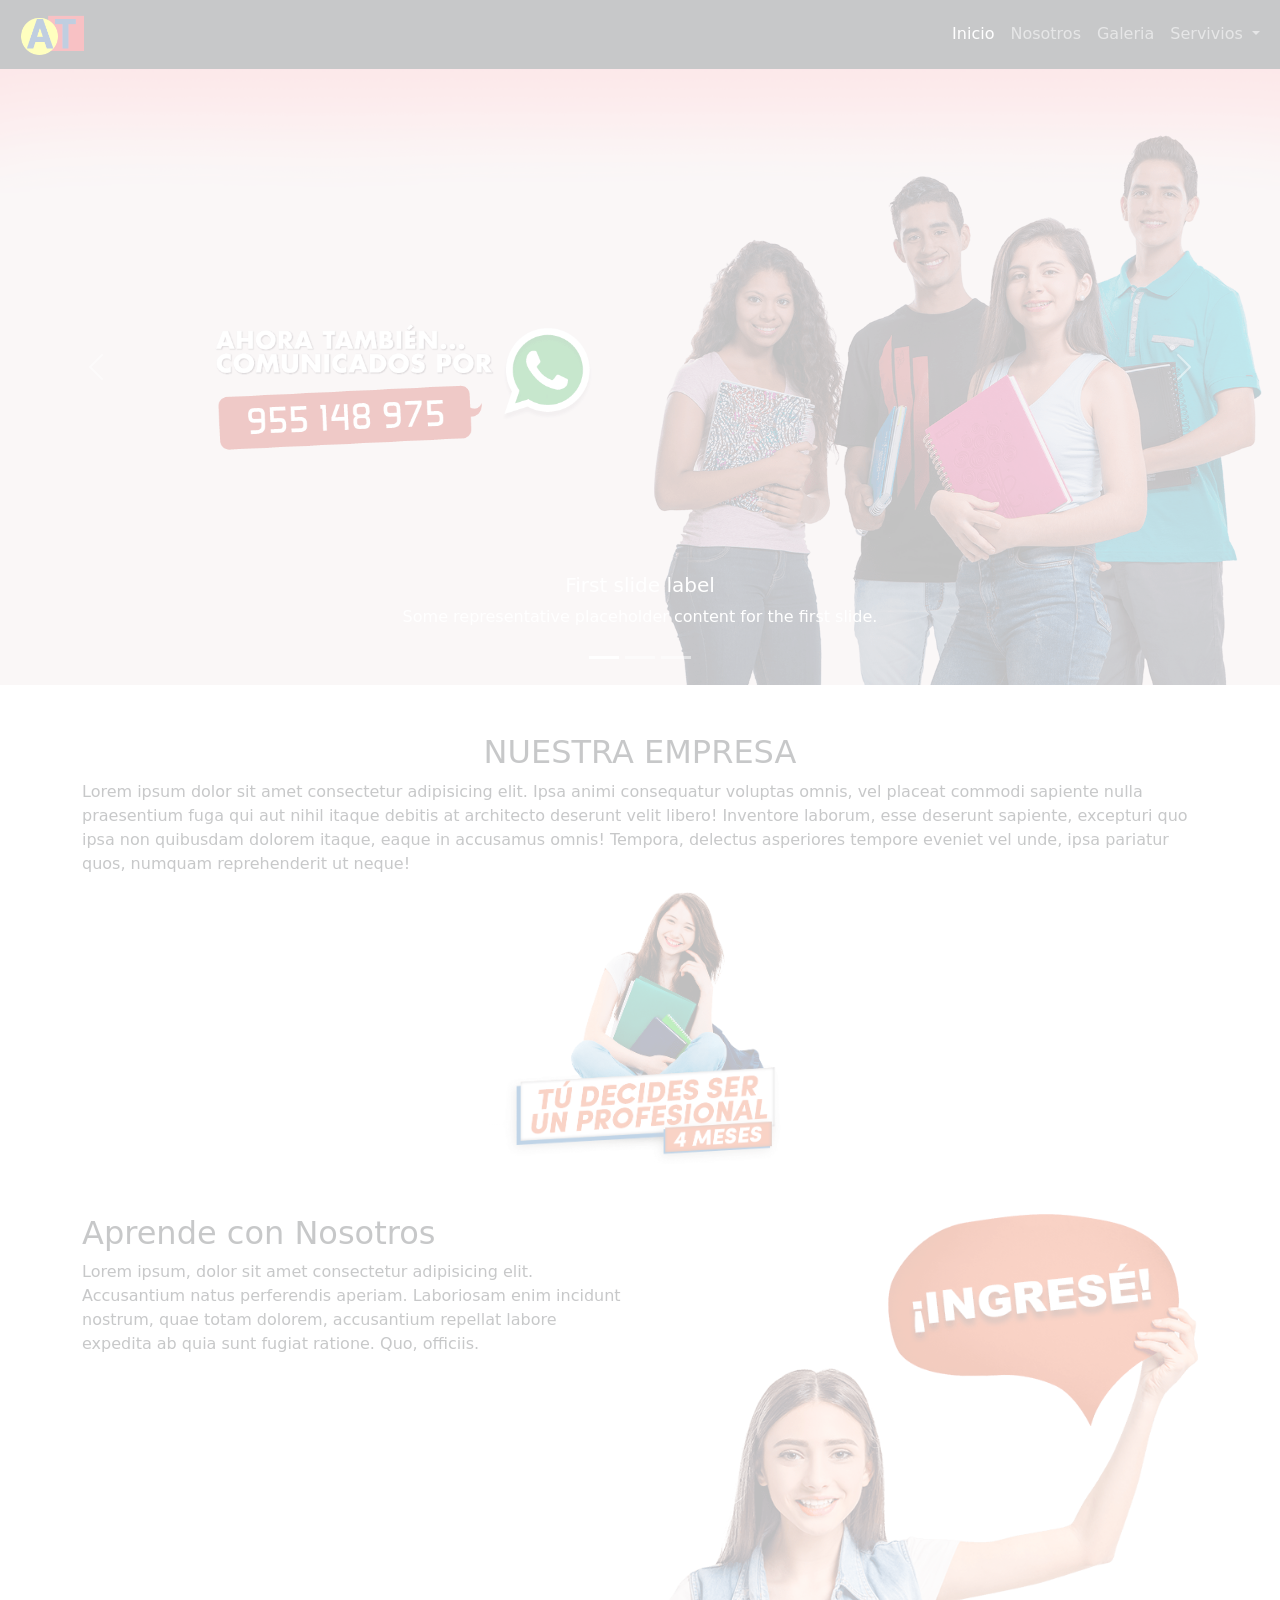
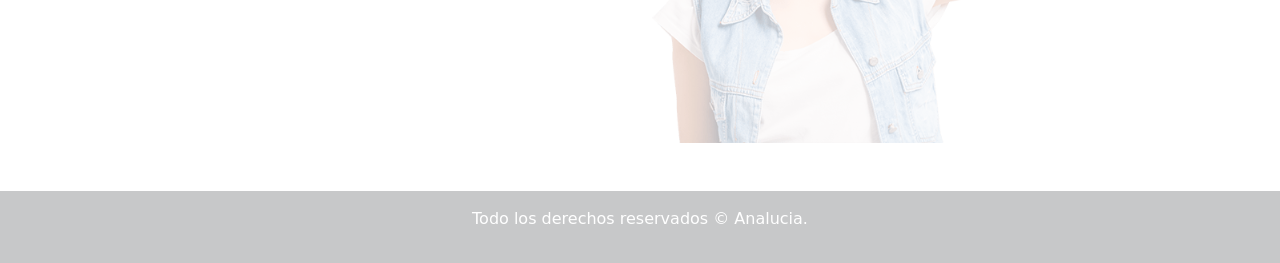
<file: index.html>
<!doctype html>
<html lang="en" data-bs-theme="light">
    <head>
        <title>ACADEMIA TRIUNFADORES</title>
        <!-- Required meta tags -->
        <meta charset="utf-8" />
        <meta name="viewport" content="width=device-width, initial-scale=1" />

        <!-- Bootstrap CSS v5.3.8 -->
        <link
            href="https://cdn.jsdelivr.net/npm/bootstrap@5.3.8/dist/css/bootstrap.min.css"
            rel="stylesheet"
            integrity="sha384-sRIl4kxILFvY47J16cr9ZwB07vP4J8+LH7qKQnuqkuIAvNWLzeN8tE5YBujZqJLB"
            crossorigin="anonymous"
        />
    </head>

    <body>
        <nav class="navbar navbar-expand-lg bg-dark navbar-dark fixed-top">
  <div class="container-fluid">
    <a class="navbar-brand" href="#"><img src="img/logo.png" alt="" width="80px"></a>
    <button class="navbar-toggler" type="button" data-bs-toggle="collapse" data-bs-target="#navbarNavDropdown" aria-controls="navbarNavDropdown" aria-expanded="false" aria-label="Toggle navigation">
      <span class="navbar-toggler-icon"></span>
    </button>
    <div class="collapse navbar-collapse d-lg-flex justify-content-end" id="navbarNavDropdown">
      <ul class="navbar-nav">
        <li class="nav-item">
          <a class="nav-link active" aria-current="page" href="index.html">Inicio</a>
        </li>
        <li class="nav-item">
          <a class="nav-link" href="nosotros.html">Nosotros</a>
        </li>
        <li class="nav-item">
          <a class="nav-link" href="galeria.hml">Galeria</a>
        </li>
        <li class="nav-item dropdown">
          <a class="nav-link dropdown-toggle" href="#" role="button" data-bs-toggle="dropdown" aria-expanded="false">
            Servivios
          </a>
          <ul class="dropdown-menu">
            <li><a class="dropdown-item" href="blog.html">Blog</a></li>
            <li><a class="dropdown-item" href="login.html">Login</a></li>
            <li><a class="dropdown-item" href="contactos.html">Contactos</a></li>
          </ul>
        </li>
      </ul>
    </div>
  </div>
</nav>
<!--Carrusel de Bootstrap-->
<div id="carouselExampleCaptions" class="carousel slide mt-5">
  <div class="carousel-indicators">
    <button type="button" data-bs-target="#carouselExampleCaptions" data-bs-slide-to="0" class="active" aria-current="true" aria-label="Slide 1"></button>
    <button type="button" data-bs-target="#carouselExampleCaptions" data-bs-slide-to="1" aria-label="Slide 2"></button>
    <button type="button" data-bs-target="#carouselExampleCaptions" data-bs-slide-to="2" aria-label="Slide 3"></button>
  </div>
  <div class="carousel-inner">
    <div class="carousel-item active">
      <img src="img/banner1.png" class="d-block w-100" alt="...">
      <div class="carousel-caption d-none d-md-block">
        <h5>First slide label</h5>
        <p>Some representative placeholder content for the first slide.</p>
      </div>
    </div>
    <div class="carousel-item">
      <img src="img/banner2.png" class="d-block w-100" alt="...">
      <div class="carousel-caption d-none d-md-block">
        <h5>Second slide label</h5>
        <p>Some representative placeholder content for the second slide.</p>
      </div>
    </div>
    <div class="carousel-item">
      <img src="img/banner3.png" class="d-block w-100" alt="...">
      <div class="carousel-caption d-none d-md-block">
        <h5>Third slide label</h5>
        <p>Some representative placeholder content for the third slide.</p>
      </div>
    </div>
  </div>
  <button class="carousel-control-prev" type="button" data-bs-target="#carouselExampleCaptions" data-bs-slide="prev">
    <span class="carousel-control-prev-icon" aria-hidden="true"></span>
    <span class="visually-hidden">Previous</span>
  </button>
  <button class="carousel-control-next" type="button" data-bs-target="#carouselExampleCaptions" data-bs-slide="next">
    <span class="carousel-control-next-icon" aria-hidden="true"></span>
    <span class="visually-hidden">Next</span>
  </button>
</div>






        <header class="my-5">
           <div class="container">
           <h2 class="text-center">NUESTRA EMPRESA</h2>  
           <p>Lorem ipsum dolor sit amet consectetur adipisicing elit. Ipsa animi consequatur voluptas omnis, vel placeat commodi sapiente nulla praesentium fuga qui aut nihil itaque debitis at architecto deserunt velit libero!
           Inventore laborum, esse deserunt sapiente, excepturi quo ipsa non quibusdam dolorem itaque, eaque in accusamus omnis! Tempora, delectus asperiores tempore eveniet vel unde, ipsa pariatur quos, numquam reprehenderit ut neque!</p>
           <img src="img/img00.png" alt="" width="450px" class="d-block m-auto" style="max-width: 100%;">
        
        </div>
        </header>
        <main>
            <div class="container">
                <div class="row">
                    <div class="col-lg-6">
                        <h2>Aprende con Nosotros</h2>
                        <p>Lorem ipsum, dolor sit amet consectetur adipisicing elit. Accusantium natus perferendis aperiam. Laboriosam enim incidunt nostrum, quae totam dolorem, accusantium repellat labore expedita ab quia sunt fugiat ratione. Quo, officiis.</p>
                    </div>
                    <div class="col-lg-6">
                        <img src="img/img01.png" alt="" class="w-100">
                    </div>
                </div>
            </div>
        </main>
        <footer class="bg-dark text-white py-3 mt-5">
            <div class="container">
                <p class="text-center">Todo los derechos reservados &copy; Analucia.</p>

            </div>
        </footer>
        <!-- Bootstrap JavaScript Bundle (includes Popper) -->
        <script
            src="https://cdn.jsdelivr.net/npm/bootstrap@5.3.8/dist/js/bootstrap.bundle.min.js"
            integrity="sha384-FKyoEForCGlyvwx9Hj09JcYn3nv7wiPVlz7YYwJrWVcXK/BmnVDxM+D2scQbITxI"
            crossorigin="anonymous"></script>

        <script src="https://code.jquery.com/jquery-3.7.1.js" integrity="sha256-eKhayi8LEQwp4NKxN+CfCh+3qOVUtJn3QNZ0TciWLP4=" crossorigin="anonymous"></script>
         
    <script>
        $("body, html") .hide().fadeIn(3000);
    </script>
    
    
    
    
    </body>
</html>
</file>
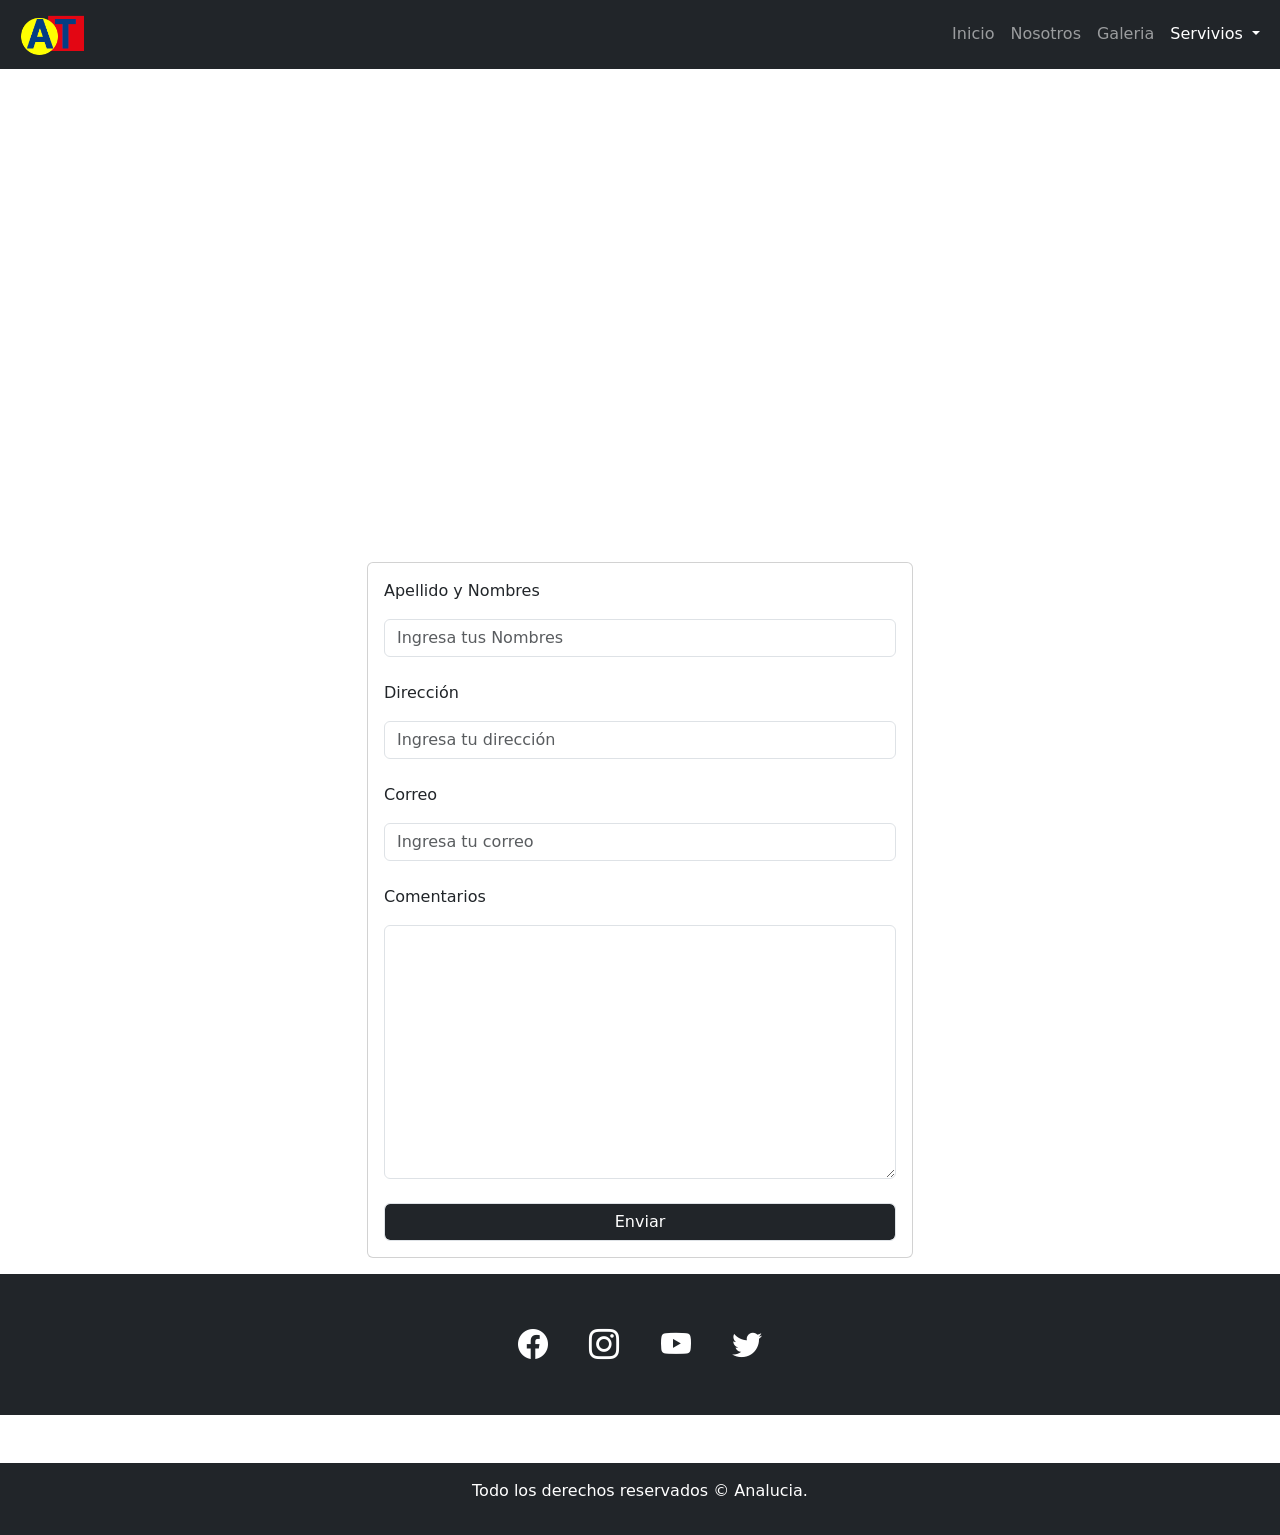
<file: contactos.html>
<!doctype html>
<html lang="en" data-bs-theme="light">
    <head>
        <title>ACADEMIA TRIUNFADORES</title>
        <!-- Required meta tags -->
        <meta charset="utf-8" />
        <meta name="viewport" content="width=device-width, initial-scale=1" />
        <link rel="stylesheet" href="css/galeria.css">
       <!-- Bootstrap CSS -->
    <link
        href="https://cdn.jsdelivr.net/npm/bootstrap@5.3.8/dist/css/bootstrap.min.css"
        rel="stylesheet"
        integrity="sha384-sRIl4kxILFvY47J16cr9ZwB07vP4J8+LH7qKQnuqkuIAvNWLzeN8tE5YBujZqJLB"
        crossorigin="anonymous"
    />

    <!-- Bootstrap Icons -->
    <link
        rel="stylesheet"
        href="https://cdn.jsdelivr.net/npm/bootstrap-icons@1.13.1/font/bootstrap-icons.min.css"
    />
    </head>

    <body>
        <nav class="navbar navbar-expand-lg bg-dark navbar-dark fixed-top">
  <div class="container-fluid">
    <a class="navbar-brand" href="#"><img src="img/logo.png" alt="" width="80px"></a>
    <button class="navbar-toggler" type="button" data-bs-toggle="collapse" data-bs-target="#navbarNavDropdown" aria-controls="navbarNavDropdown" aria-expanded="false" aria-label="Toggle navigation">
      <span class="navbar-toggler-icon"></span>
    </button>
    <div class="collapse navbar-collapse d-lg-flex justify-content-end" id="navbarNavDropdown">
      <ul class="navbar-nav">
        <li class="nav-item">
          <a class="nav-link" aria-current="page" href="index.html">Inicio</a>
        </li>
        <li class="nav-item">
          <a class="nav-link " href="nosotros.html">Nosotros</a>
        </li>
        <li class="nav-item">
          <a class="nav-link " href="galeria.hml">Galeria</a>
        </li>
        <li class="nav-item dropdown">
          <a class="nav-link dropdown-toggle  active" href="#" role="button" data-bs-toggle="dropdown" aria-expanded="false">
            Servivios
          </a>
          <ul class="dropdown-menu ">
            <li><a class="dropdown-item" href="blog.html">Blog</a></li>
            <li><a class="dropdown-item" href="login.html">Login</a></li>
            <li><a class="dropdown-item" href="contactos.html">Contactos</a></li>
          </ul>
        </li>
      </ul>
    </div>
  </div>
</nav>


<div class="mapa mt-5 pt-5">
  <iframe src="https://www.google.com/maps/embed?pb=!1m18!1m12!1m3!1d31203.61691342494!2d-77.04175497258858!3d-12.149592488087436!2m3!1f0!2f0!3f0!3m2!1i1024!2i768!4f13.1!3m3!1m2!1s0x9105b7f2887dc8b3%3A0xcf4967c63b0cf769!2sPlaza%20de%20Armas%20Barranco%2C%20Barranco%2015063!5e0!3m2!1ses-419!2spe!4v1795233746274!5m2!1ses-419!2spe" width="600" height="450" style="border:0;" allowfullscreen="" loading="lazy" referrerpolicy="strict-origin-when-cross-origin"></iframe>
</div>

<div class="contactos my-3">
  <div class="container">
    <div class="row">
      <div class="col-lg-8">
      </div>
      <div class="col-lg-4">
        <div class="card">
          <div class="card-body">
      
        <form action="">
          <p>Apellido y Nombres</p>
           <input type="text" class="form-control" placeholder="Ingresa tus Nombres">
           <br>
            <p>Dirección</p>
           <input type="text" class="form-control" placeholder="Ingresa tu dirección">
           <br>
            <p>Correo</p>
           <input type="email" name="" id="" placeholder="Ingresa tu correo" class="form-control">
           <br>
             <p>Comentarios</p>
           <textarea  name="" id="" cols="30" rows="10" class="form-control"></textarea>
           <br>
           <button class="form-control bg-dark text-white">Enviar</button>
          </form>
          </div>
        </div>
      </div>
    </div>

  </div>
</div>



<div class="social bg-dark py-5">
  <div class="redes text-white text-center" style="font-size: 30px;">
    <i class="bi bi-facebook m-3"></i>
    <i class="bi bi-instagram m-3"></i>
    <i class="bi bi-youtube m-3"></i>
    <i class="bi bi-twitter m-3"></i>



  </div>
</div>

        <footer class="bg-dark text-white py-3 mt-5">
            <div class="container">
                <p class="text-center">Todo los derechos reservados &copy; Analucia.</p>

            </div>
        </footer>
        <!-- Bootstrap JavaScript Bundle (includes Popper) -->
        <script
            src="https://cdn.jsdelivr.net/npm/bootstrap@5.3.8/dist/js/bootstrap.bundle.min.js"
            integrity="sha384-FKyoEForCGlyvwx9Hj09JcYn3nv7wiPVlz7YYwJrWVcXK/BmnVDxM+D2scQbITxI"
            crossorigin="anonymous"></script>
            

        <script src="https://code.jquery.com/jquery-3.7.1.js" integrity="sha256-eKhayi8LEQwp4NKxN+CfCh+3qOVUtJn3QNZ0TciWLP4=" crossorigin="anonymous"></script>
        <script>
          /*Mostrar Galeria*/
          $(".img-galeria").click(function(a){
             let img=a.target.src;
             let modelo='<div class="modelo"><img src=" '+img+' " alt="" class="img-modelo"><div class= "cerrar">x</div></div>';
          $("body, html").append(modelo);

           /*Bootn cerrar*/
          $(".cerrar").click(function(){
            $(".modelo").remove();
          })
          /*Tecla Escape para eliminar imagen*/
          $("body, html").keyup(function(e){
             if(e.which==27){
              $(".modelo").hide();

             }
          })

          });
          

         </script>
 
    
    
    
    </body>
</html>
</file>
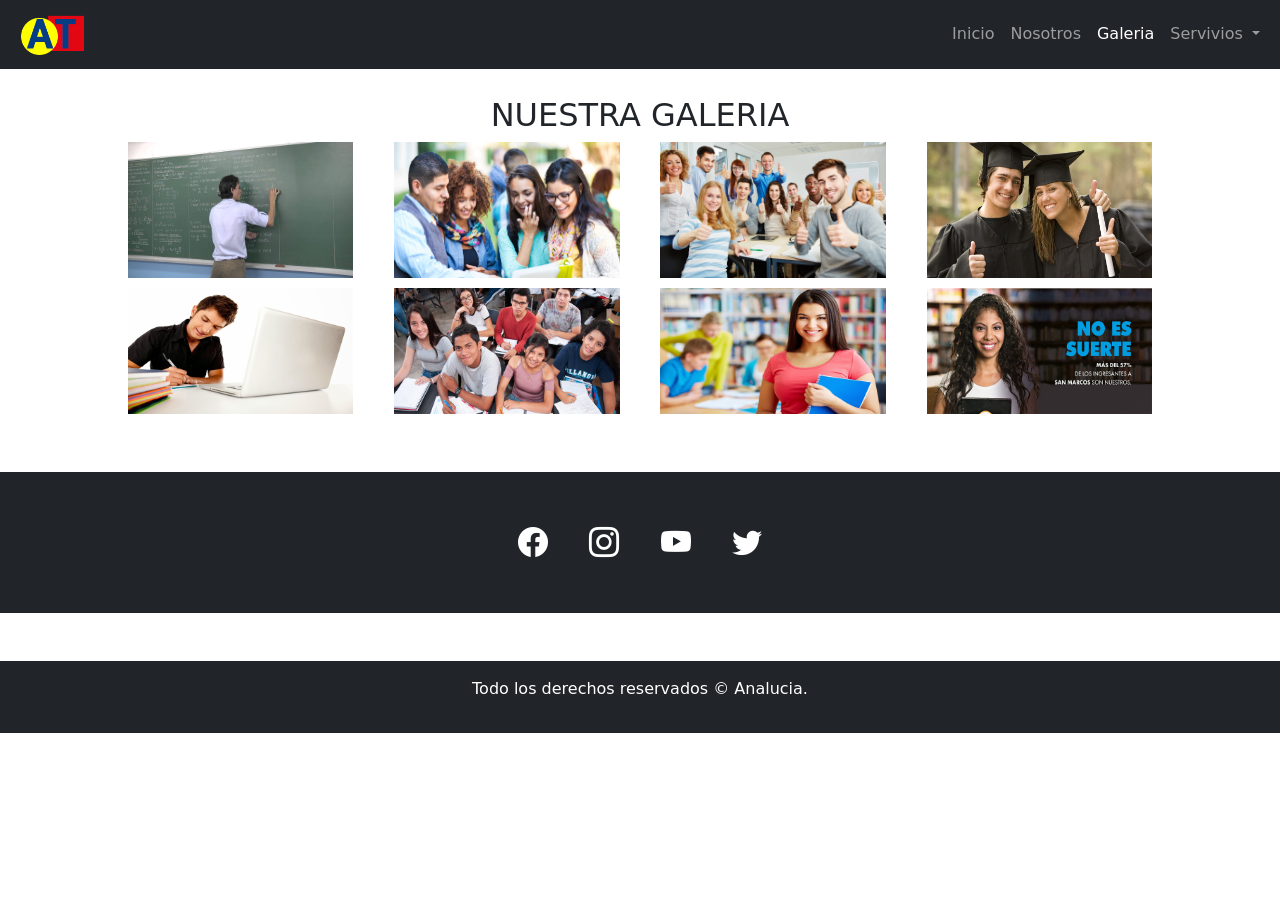
<file: galeria.html>
<!doctype html>
<html lang="en" data-bs-theme="light">
    <head>
        <title>ACADEMIA TRIUNFADORES</title>
        <!-- Required meta tags -->
        <meta charset="utf-8" />
        <meta name="viewport" content="width=device-width, initial-scale=1" />
        <link rel="stylesheet" href="css/galeria.css">
       <!-- Bootstrap CSS -->
    <link
        href="https://cdn.jsdelivr.net/npm/bootstrap@5.3.8/dist/css/bootstrap.min.css"
        rel="stylesheet"
        integrity="sha384-sRIl4kxILFvY47J16cr9ZwB07vP4J8+LH7qKQnuqkuIAvNWLzeN8tE5YBujZqJLB"
        crossorigin="anonymous"
    />

    <!-- Bootstrap Icons -->
    <link
        rel="stylesheet"
        href="https://cdn.jsdelivr.net/npm/bootstrap-icons@1.13.1/font/bootstrap-icons.min.css"
    />
    </head>

    <body>
        <nav class="navbar navbar-expand-lg bg-dark navbar-dark fixed-top">
  <div class="container-fluid">
    <a class="navbar-brand" href="#"><img src="img/logo.png" alt="" width="80px"></a>
    <button class="navbar-toggler" type="button" data-bs-toggle="collapse" data-bs-target="#navbarNavDropdown" aria-controls="navbarNavDropdown" aria-expanded="false" aria-label="Toggle navigation">
      <span class="navbar-toggler-icon"></span>
    </button>
    <div class="collapse navbar-collapse d-lg-flex justify-content-end" id="navbarNavDropdown">
      <ul class="navbar-nav">
        <li class="nav-item">
          <a class="nav-link" aria-current="page" href="index.html">Inicio</a>
        </li>
        <li class="nav-item">
          <a class="nav-link " href="nosotros.html">Nosotros</a>
        </li>
        <li class="nav-item">
          <a class="nav-link active" href="galeria.hml">Galeria</a>
        </li>
        <li class="nav-item dropdown">
          <a class="nav-link dropdown-toggle" href="#" role="button" data-bs-toggle="dropdown" aria-expanded="false">
            Servivios
          </a>
          <ul class="dropdown-menu">
            <li><a class="dropdown-item" href="blog.html">Blog</a></li>
            <li><a class="dropdown-item" href="login.html">Login</a></li>
            <li><a class="dropdown-item" href="contactos.html">Contactos</a></li>
          </ul>
        </li>
      </ul>
    </div>
  </div>
</nav>
<main class="my-5">
    <h2 class="text-center mt-5 pt-5">NUESTRA GALERIA</h2>
    <section>
        <img src="galeria/img00.jpg" alt="" class="img-galeria">
        <img src="galeria/img01.jpg" alt="" class="img-galeria">
        <img src="galeria/img02.jpg" alt="" class="img-galeria">
        <img src="galeria/img03.jpg" alt="" class="img-galeria">
        <img src="galeria/img04.jpg" alt="" class="img-galeria">
        <img src="galeria/img05.jpg" alt="" class="img-galeria">
        <img src="galeria/img06.jpg" alt="" class="img-galeria">
        <img src="galeria/img07.jpg" alt="" class="img-galeria">
        <!--
       <div class="modelo">
        <img src="galeria/img00.jpg" alt="" class="img-modelo">
        <div class="cerrar">
          x

        </div>
       </div>
      -->
      </section>
</main>
<div class="social bg-dark py-5">
  <div class="redes text-white text-center" style="font-size: 30px;">
    <i class="bi bi-facebook m-3"></i>
    <i class="bi bi-instagram m-3"></i>
    <i class="bi bi-youtube m-3"></i>
    <i class="bi bi-twitter m-3"></i>



  </div>
</div>

        <footer class="bg-dark text-white py-3 mt-5">
            <div class="container">
                <p class="text-center">Todo los derechos reservados &copy; Analucia.</p>

            </div>
        </footer>
        <!-- Bootstrap JavaScript Bundle (includes Popper) -->
        <script
            src="https://cdn.jsdelivr.net/npm/bootstrap@5.3.8/dist/js/bootstrap.bundle.min.js"
            integrity="sha384-FKyoEForCGlyvwx9Hj09JcYn3nv7wiPVlz7YYwJrWVcXK/BmnVDxM+D2scQbITxI"
            crossorigin="anonymous"></script>
            

        <script src="https://code.jquery.com/jquery-3.7.1.js" integrity="sha256-eKhayi8LEQwp4NKxN+CfCh+3qOVUtJn3QNZ0TciWLP4=" crossorigin="anonymous"></script>
        <script>
          /*Mostrar Galeria*/
          $(".img-galeria").click(function(a){
             let img=a.target.src;
             let modelo='<div class="modelo"><img src=" '+img+' " alt="" class="img-modelo"><div class= "cerrar">x</div></div>';
          $("body, html").append(modelo);

           /*Bootn cerrar*/
          $(".cerrar").click(function(){
            $(".modelo").remove();
          })
          /*Tecla Escape para eliminar imagen*/
          $("body, html").keyup(function(e){
             if(e.which==27){
              $(".modelo").hide();

             }
          })

          });

         </script>
 
    
    
    
    </body>
</html>
</file>
<file: css/galeria.css>
section{
    width: 80%;
    margin: auto;
    display: flex;
    flex-wrap: wrap;
    justify-content: space-between;
}
.img-galeria{
    width: 22%;
    margin-bottom: 10px;
}
/* Estilos para el modelo */
.modelo{
    width: 100%;
    height: 100%;
    position: fixed;
    z-index: 1000000;
    background: rgba(0, 0, 0, 0.5);
    top: 0;
    left: 0;
    display: flex;
    align-content: center;
} 

.img-modelo{ 
    width: 450px;
    display: block;
    margin: auto;
}
.cerrar{
    font-size: 40px;
    color: white;
    cursor:pointer;
    text-align: center;
}

/* Mediaqueris para tablets*/
@media only screen and (max-width:980px){
    section{
        width: 90%;
    }
    .img-galeria{
        width: 45%;
    }
}
/* Mediaqueris para celulares*/
@media only screen and (max-width:980px){
    section{
        width: 90%;
    }
    .img-galeria{
        width: 45%;
    }
}

/* MAPA */
.mapa {
    width: 100%;
}

.mapa iframe {
    width: 100%;
    height: 450px;
    display: block;
}

/* FORMULARIO DE CONTACTO */
.contactos .row {
    justify-content: center;
}

.contactos .col-lg-8 {
    display: none;
}

.contactos .col-lg-4 {
    width: 50%;
}

/* RESPONSIVE */
@media (max-width: 768px) {
    .contactos .col-lg-4 {
        width: 100%;
    }
}
</file>
